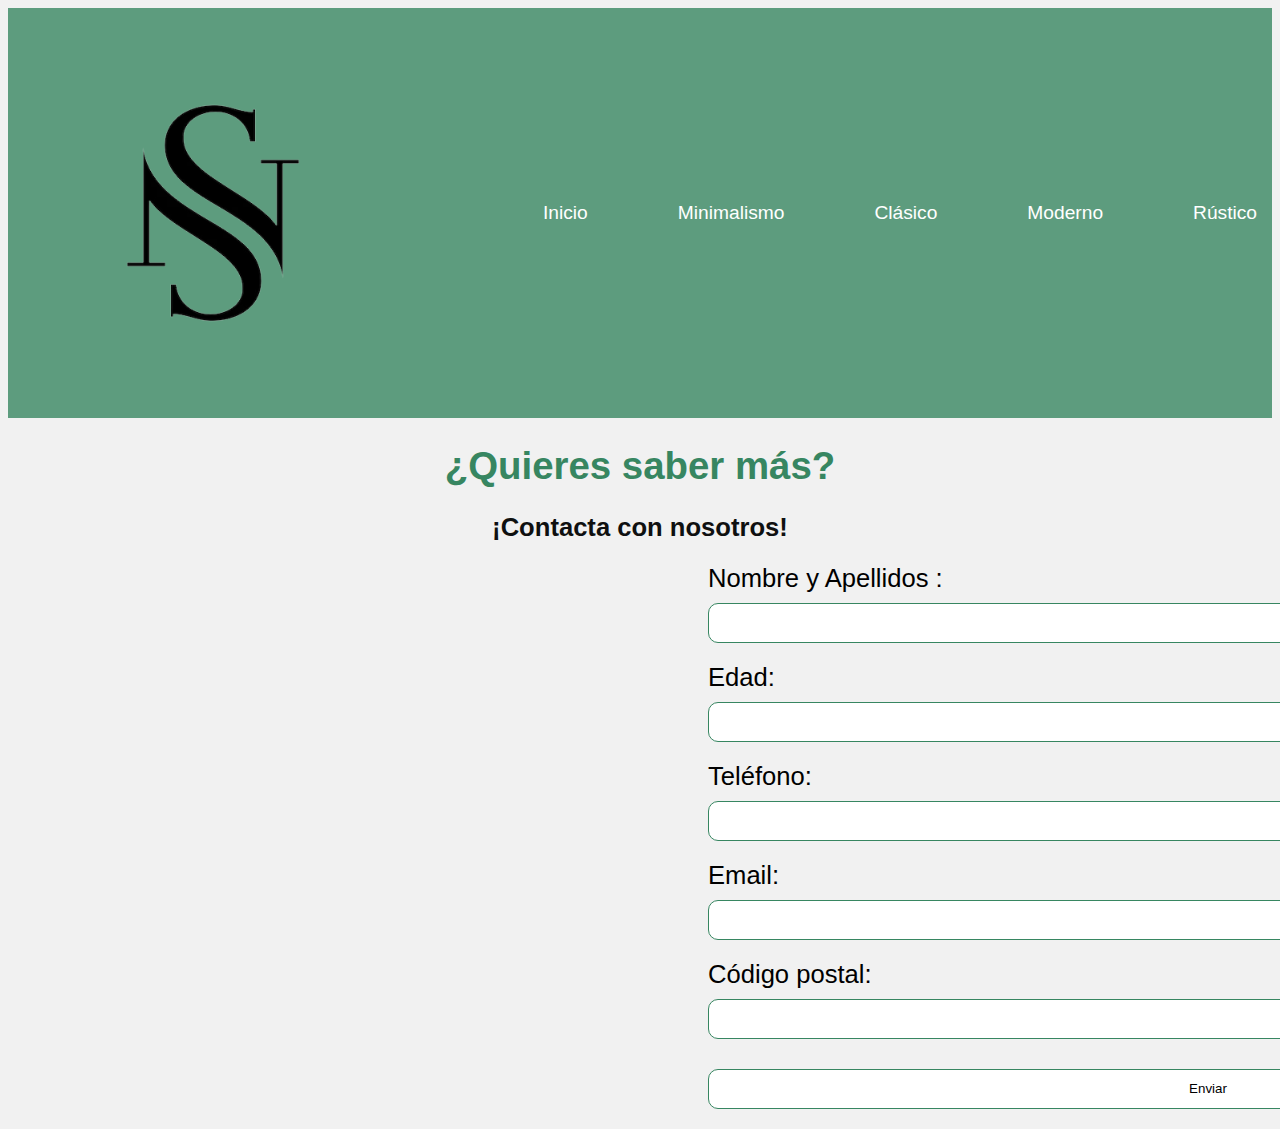
<file: contacto.html>
<html>
<head>
	<title>Diseño de interiores</title>
	<link rel="stylesheet" type="text/css" href="contacto.css">
</head>
<body>
	<header>
		<div class="logo">
			<img src="logo.png" alt="Logo">
		</div>
		<nav>
			<ul>
				<li><a href="index.html">Inicio</a></li>
				<li><a href="minimalismo.html">Minimalismo</a></li>
                <li><a href="clásico.html">Clásico</a></li>
                <li><a href="moderno.html">Moderno</a></li>
                <li><a href="rústico.html">Rústico</a></li>
                <li><a href="industrial.html">Industrial</a></li>
				<li><a href="contacto.html">Contacto</a></li>
			</ul>
		</nav>
	</header>
    <div class="conjunto3" >
        <div class="formulario">
            <h1>¿Quieres saber más?</h1>
            <h2>¡Contacta con nosotros!</h2>
        <form>
            <label for="nombre">Nombre y Apellidos :</label>
            <input type="text" id="nombre" name="nombre" required>

            <label for="edad">Edad:</label>
            <input type="number" id="edad" name="edad" required>

            <label for="telefono">Teléfono:</label>
            <input type="tel" id="telefono" name="telefono" pattern="[0-9]{9}" required>

            <label for="email">Email:</label>
            <input type="email" id="email" name="email" required>

            <label for="codigo-postal">Código postal:</label>
            <input type="text" id="codigo-postal" name="codigo-postal" required>

            <input type="submit" value="Enviar">
        </form>
        </div>
    </div> 
</body>

</html>
</file>
<file: contacto.css>
body{
	height: 100%; 
	font-family: Times New Roman;
    background-color: #f1f1f1;
	font-family: Verdana, Geneva, Tahoma, sans-serif;
}
header {
	display: flex;
	align-items: center;
	padding: 5px;
    background-color: #378661cb; 
	
}

.logo img {
	width: 400px;
	height: 400px;
	margin-right: 20px;
}

nav ul {
	display: flex;
	list-style: none;
    justify-content: space-evenly;
    font-size: 0.5vw;
    text-align: right;
	
}

nav li {
	margin: 0 20px;
  
}

nav a {
	color: #ffffff;
	text-decoration: none;
	font-size: 1.5vw;
    margin-left: 50px;
}

.contact_form{	
	width: 40px; 
    height: auto;
    margin-right: 100px;
	border-radius: 10px;  
	padding-top: 30px;
	padding-bottom: 20px;  
    background-color: #fbfbfb; 
    padding-left: 200px; 
    padding-right: 60px; 
}


input{
	background-color: #ffffff; 
	width: 1000px; 
	height: 40px; 
	border-radius: 10px;  
	border-style: solid; 
	border-width: 1px; 
	border-color: #378661; 
	margin-top: 10px;  
    margin-bottom: 20px;
	margin-right: 1000px;
	margin-left: 700px;
}


textarea{
    background-color: #fbfbfb; 
	width: 405px; 
	height: 150px; 
	border-radius: 5px;  
	border-style: solid; 
	border-width: 1px; 
	border-color: #378661; 
	margin-top: 10px;  
	padding-left: 10px;
    margin-bottom: 20px; 
    padding-top: 15px; 
}


label{
    display:flex;
	font-size: 2vw;	
	margin-left: 700px;
}


button{
	height: 3.5vw; 
	padding-left: 10px;
	padding-right: 10px; 	
	margin-bottom: 20px; 
	margin-top: 20px;
	margin-right: 500px; 	
	text-transform: uppercase;
	background-color: #378661; 
	border-color: #378661; 
	border-style: solid; 
	border-radius: 10px;	
	width: 420px;   
    cursor: pointer;
}


button p{
	color: #378661; 
}


span{
	color: #5444ab; 
}


.aviso{
	font-size: 3vw;  
	color: #0e0e0e; 

}

h1{
	font-size:3vw;  
	text-align: center; 
	margin-left: none;
    justify-content: center;
	color: #378661;
}
h2{
	font-size:2vw;  
	text-align: center; 
	margin-left: none;
    justify-content: center;
	color: #0f1010;
}


p{
	font-size: 2vw; 
	color: #0e0e0e; 
}


::-webkit-input-placeholder {
 color: #a8a8a8;
}


::-webkit-textarea-placeholder {
 color: #a8a8a8;
}


.formulario input:focus{
	outline:0;
	border: 1px solid #50880b;
}


.formulario textarea:focus{
	outline:0;
	border: 1px solid #97d848;
}
footer {
    background-color: #378661cb;
    color: #fff;
    padding: 10px;
    text-align: center;
    font-size: 1.5vw;
}
</file>
